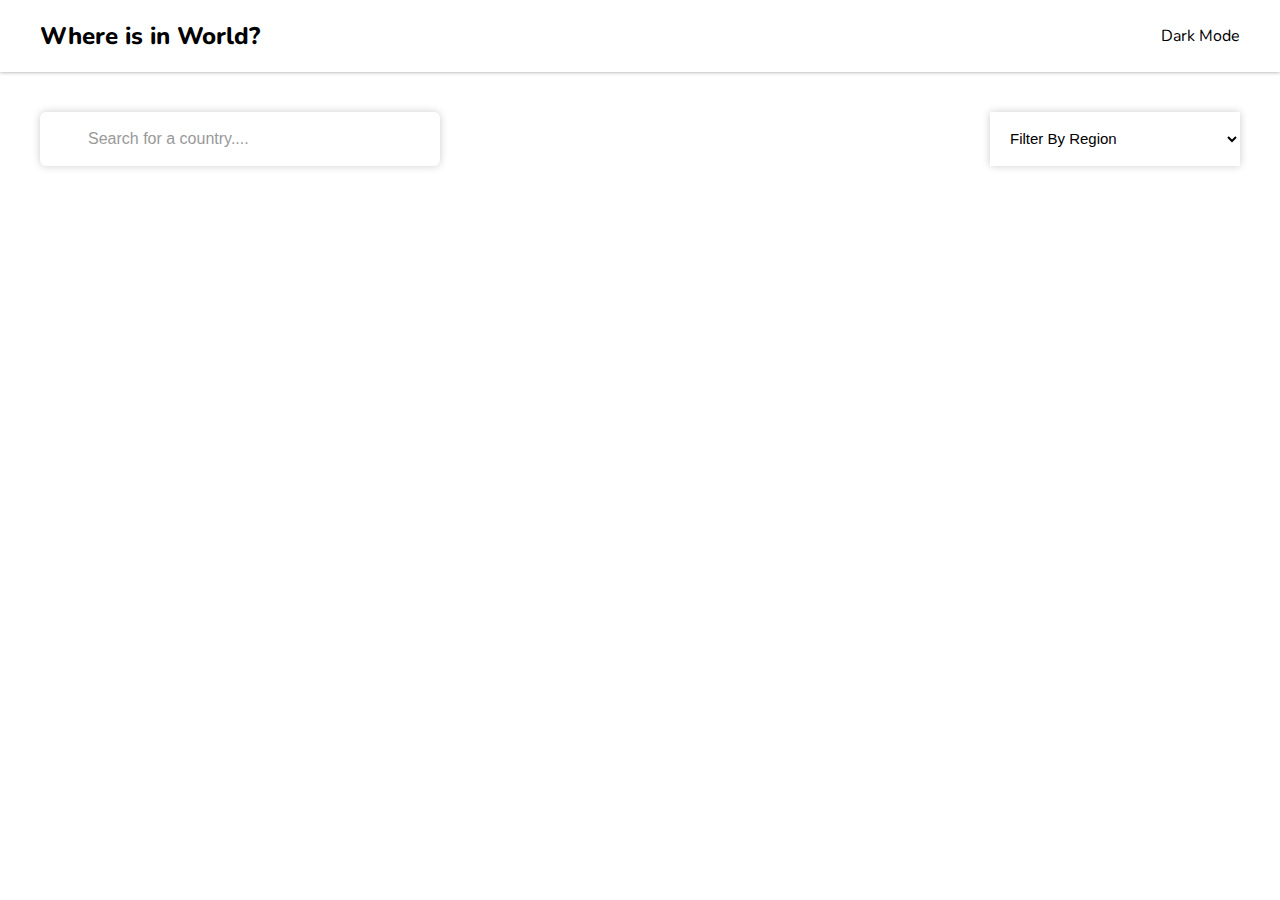
<file: index.html>
<!DOCTYPE html>
<html lang="en">
  <head>
    <meta charset="UTF-8" />
    <meta name="viewport" content="width=device-width, initial-scale=1.0" />
    <title>Rest Countries Api Project</title>
    <link
      rel="stylesheet"
      href="https://cdnjs.cloudflare.com/ajax/libs/font-awesome/6.6.0/css/all.min.css"
      integrity="sha512-Kc323vGBEqzTmouAECnVceyQqyqdsSiqLQISBL29aUW4U/M7pSPA/gEUZQqv1cwx4OnYxTxve5UMg5GT6L4JJg=="
      crossorigin="anonymous"
      referrerpolicy="no-referrer" />
    <link rel="stylesheet" href="./style.css" />
    <script src="./script.js" defer></script>
  </head>
  <body class="">
    <header class="header">
      <div class="header-content">
        <h2 class="title"><a href="/">Where is in World?</a></h2>
        <p class="theme-switcher">
          <i class="fa-regular fa-moon"></i>&nbsp;&nbsp;<span>Dark</span> Mode
        </p>
      </div>
    </header>
    <main class="card-container">
      <div class="search-filter-container">
        <div class="search-container">
          <i class="fa-solid fa-magnifying-glass"></i>
          <input type="text" placeholder="Search for a country...." />
        </div>
        <select class="filter-by-region">
          <option hidden>Filter By Region</option>
          <option value="Africa">Africa</option>
          <option value="America">America</option>
          <option value="Asia">Asia</option>
          <option value="Europe">Europe</option>
          <option value="Oceania">Oceania</option>
        </select>
      </div>
      <div class="countries-container">
        <!-- <a href="#" class="country-card">
          <img id="flag" src="https://flagcdn.com/in.svg" alt="country-flag" />
          <div class="card-text">
            <h3 id="card-title" class="card-title">India</h3>
            <p id="population"><b>Population:</b>1380004385</p>
            <p id="region"><b>Region:</b>:Asia</p>
            <p id="capital"><b>Capital:</b>:New Delhi</p>
          </div>
        </a> -->
      </div>
    </main>
    <template class="template-card"> </template>
  </body>
</html>
</file>
<file: style.css>
@import url(https://fonts.googleapis.com/css?family=Nunito:,300,regular,600,800,200);

* {
  box-sizing: border-box;
}
body {
  ---background-color: white;
  ---text-color: black;
  ---element-color: white;
  background-color: var(---background-color);
  font-family: "Nunito", sans-serif;
  color: var(---text-color);
  margin: 0;
  transition: 0.1s ease-in-out;
}
body.dark {
  ---background-color: hsl(207, 26%, 17%);
  ---element-color: hsl(209, 23%, 22%);
  ---text-color: hsl(0, 0%, 100%);
  background-color: var(---background-color);
  color: var(---text-color);
  transition: 0.1s ease-in-out;
}
a {
  text-decoration-line: none;
  color: inherit;
}
.title {
  font-weight: 800;
}
.header {
  box-shadow: 0 0 4px rgba(0, 0, 0, 0.4);
  padding-inline: 24px;
  background-color: var(---element-color);
}
.header-content {
  display: flex;
  justify-content: space-between;
  align-items: center;
  max-width: 1200px;
  margin-inline: auto;
}
.theme-switcher {
  cursor: pointer;
}
main {
  padding: 24px;
}
.countries-container {
  max-width: 1200px;
  margin-top: 16px;
  transition: all 0.2s ease-in-out;
  display: flex;
  flex-wrap: wrap;
  justify-content: space-between;
  margin-inline: auto;
  gap: 66px;
}

.country-card {
  display: inline-block;
  width: 250px;
  box-shadow: 0 0 4px rgba(0, 0, 0, 0.4);
  border-radius: 5px;
  overflow: hidden;
  font-family: inherit;
  padding-bottom: 24px;
  background-color: var(---element-color);
}

.country-card:hover {
  transform: scale(1.02);
  box-shadow: 0 0 16px rgba(0, 0, 0, 0.4);
}
.card-title {
  font-size: 24px;
  margin-block: 16px;
}
.country-card img {
  width: 100%;
  height: 167px;
  box-shadow: 0 0 2px rgba(0, 0, 0, 0.4);
}
.card-text {
  padding-inline: 16px;
}

.card-text p {
  margin-block: 8px;
}
.search-filter-container {
  margin-top: 16px;
  margin-bottom: 48px;
  display: flex;
  justify-content: space-between;
  max-width: 1200px;
  margin-inline: auto;
}
.search-container {
  box-shadow: 0 0 8px rgba(0, 0, 0, 0.2);
  padding-block: 16px;
  border-radius: 6px;
  width: 100%;
  max-width: 400px;
  padding-left: 24px;
  overflow: hidden;
  background-color: var(---element-color);
  color: var(---text-color);
}
.search-container input {
  border: none;
  outline: none;
  font-size: 16px;
  padding-left: 24px;
  width: 90%;
  background-color: inherit;
  color: inherit;
}
.search-container input::placeholder {
  color: #999;
}
.search-container i {
  color: grey;
}

.filter-by-region {
  min-width: 250px;
  box-shadow: 0 0 8px rgba(0, 0, 0, 0.2);
  padding: 16px;
  outline: none;
  border: none;
  font-size: 15px;
  background-color: var(---element-color);
  color: var(---text-color);
}

@media (max-width: 780px) {
  .countries-container {
    justify-content: center;
  }
  .header {
    font-size: 12px;
  }
  .search-filter-container {
    flex-direction: column;
    row-gap: 36px;
  }
}
</file>
